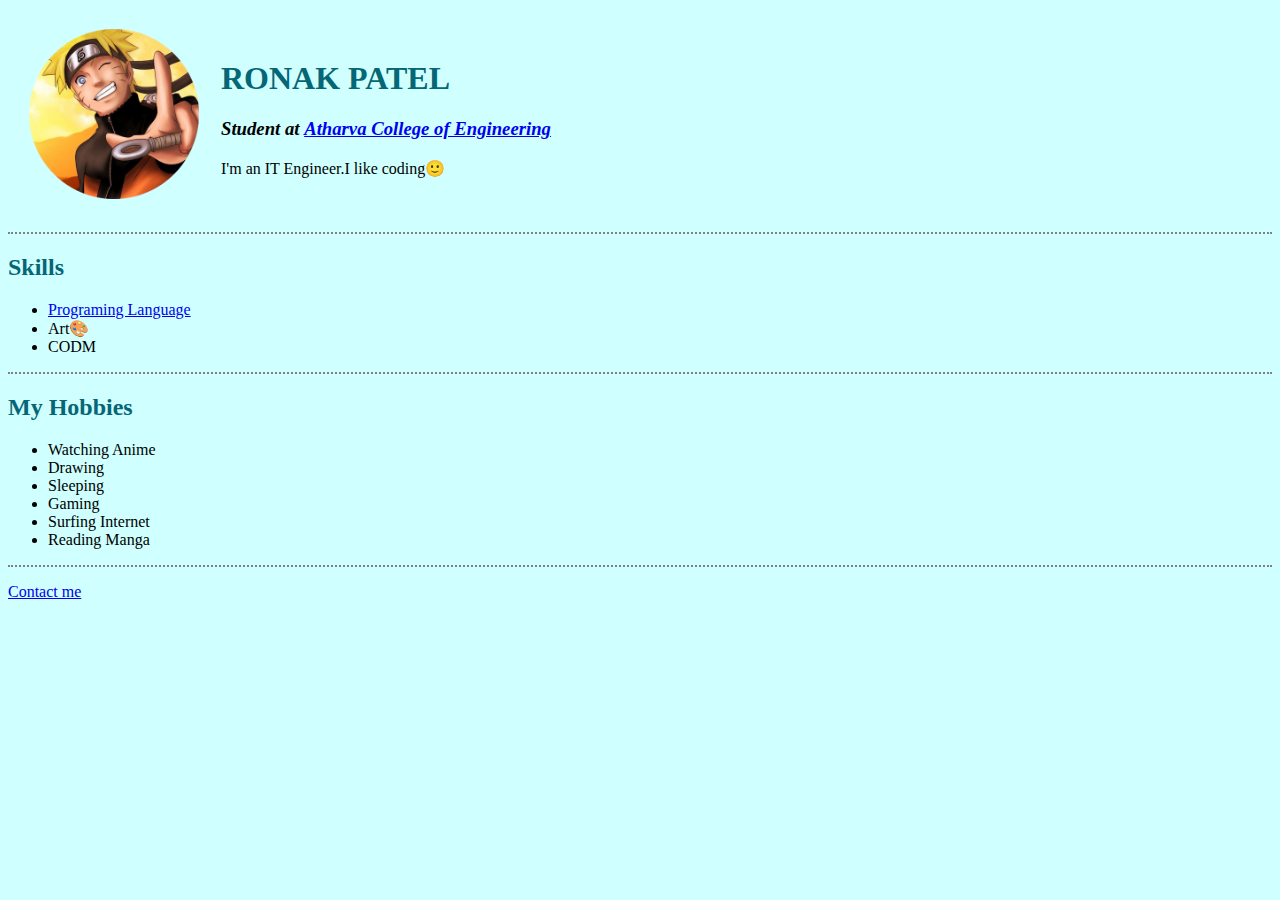
<file: index.html>
<!DOCTYPE html>
<html lang="en" dir="ltr">

<head>
  <meta charset="utf-8">
  <title>CV</title>
  <link rel="stylesheet" href="css/style.css">
</head>

<body >
<table cellspacing="20">
  <tr>
    <td><img src="naruto.png" alt="ronak" width="170" height="170"></td>
    <td >
      <h1>RONAK PATEL</h1>
      <p><em><h3>Student at <a href="http://www.atharvacoe.ac.in/"><strong>Atharva College of Engineering</strong></a></h3></em></p>
      <p>I'm an IT Engineer.I like coding🙂</p>
    </td>
  </tr>
  </table>
  <hr>
  <h2>Skills</h2>
  <ul>
    <li><a href="programing language.html">Programing Language</a></li>
    <li>Art🎨</li>
    <li>CODM</li>

  </ul>
  <hr>
  <h2>My Hobbies</h2>
  <ul>
    <li>Watching Anime</li>
    <li>Drawing</li>
    <li>Sleeping</li>
    <li>Gaming</li>
    <li>Surfing Internet</li>
    <li>Reading Manga</li>
  </ul>
  <hr>
  <p><a href="Contact.html">Contact me</a></p>
</body>

</html>
</file>
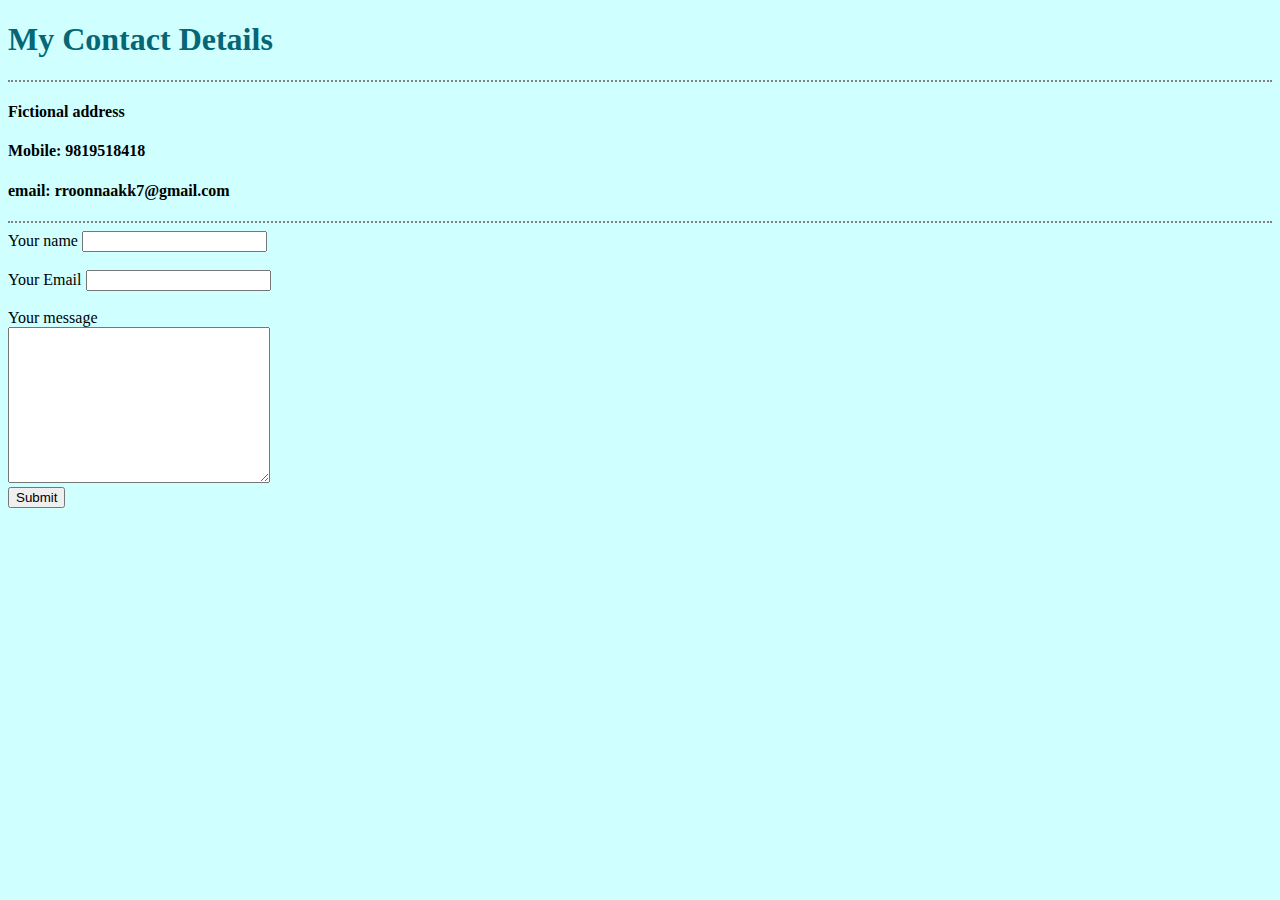
<file: contact.html>
<!DOCTYPE html>
<html lang="en" dir="ltr">
  <head>
    <meta charset="utf-8">
    <title>Contact Details</title>
    <link rel="stylesheet" href="css/style.css">
  </head>
  <body style="background-color:cffffe">
    <h1>My Contact Details</h1>
    <hr>
    <h4>Fictional address</h4>
    <h4>Mobile: 9819518418</h4>
    <h4>email: rroonnaakk7@gmail.com</h4>
    <hr>
    <form class="" action="mailto:rroonnaakk7@gmail.com" method="post">
      <label for="">Your name</label>
      <input type="text" name="" value=""><br><br>
      <label for="">Your Email</label>
      <input type="email" name="" value=""><br><br>
      <label for="">Your message</label><br>
      <textarea name="name" rows="10" cols="30"></textarea><br>
      <input type="submit" name="">
    </form>

  </body>
</html>
</file>
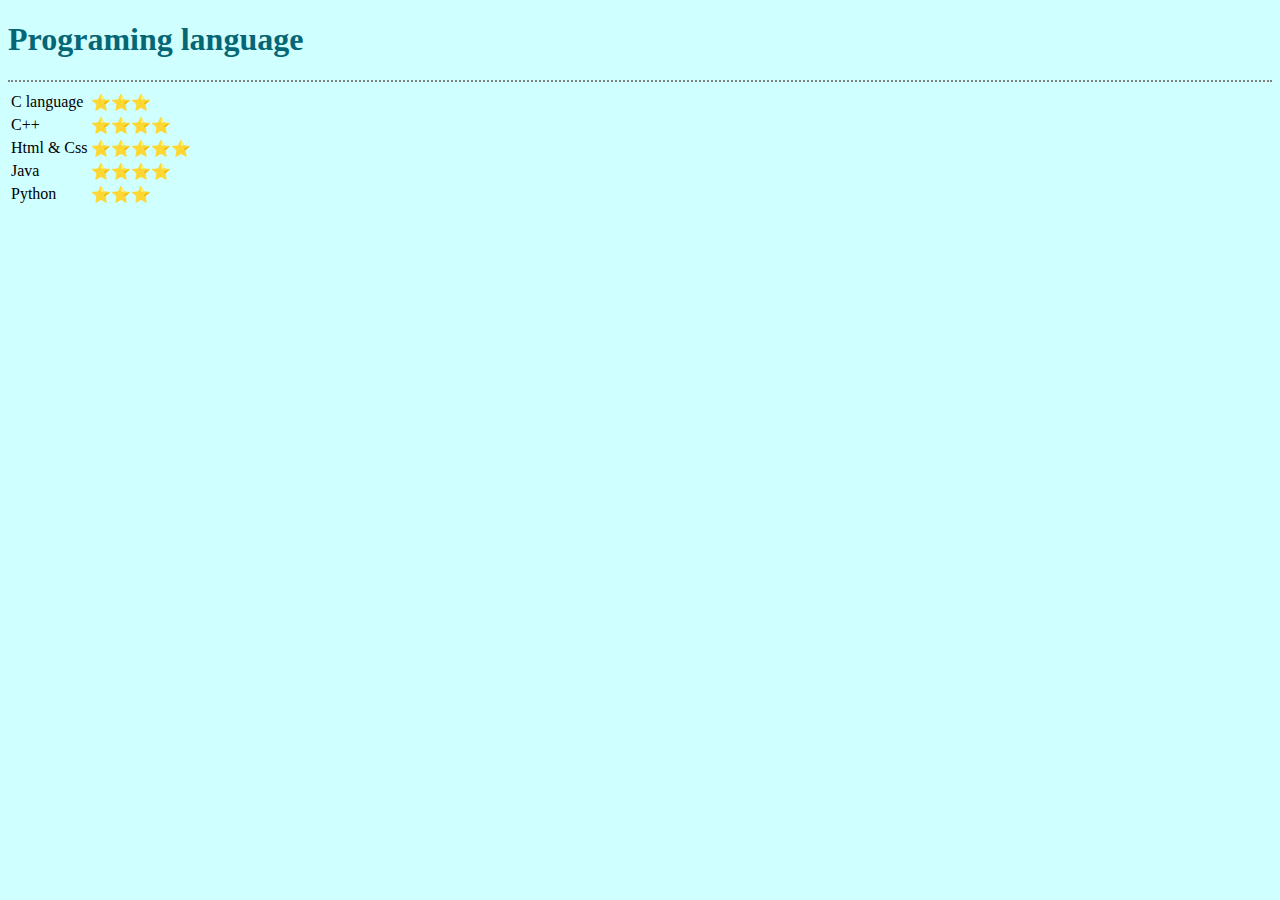
<file: programing language.html>
<!DOCTYPE html>
<html lang="en" dir="ltr">
  <head>
    <meta charset="utf-8">
    <title>Programing language</title>
    <link rel="stylesheet" href="css/style.css">
  </head>
  <body>
    <h1>Programing language</h1>
    <hr>
    <table>
      <tr>
        <td>C language</td>
        <td>⭐⭐⭐</td>
      </tr>
      <tr>
        <td>C++</td>
        <td>⭐⭐⭐⭐</td>
      </tr>
      <tr>
        <td>Html & Css</td>
        <td>⭐⭐⭐⭐⭐</td>
      </tr>
      <tr>
        <td>Java</td>
        <td>⭐⭐⭐⭐</td>
      </tr>
      <tr>
        <td>Python</td>
        <td>⭐⭐⭐</td>
      </tr>
    </table>

  </body>
</html>
</file>
<file: css/style.css>
body{
  background-color: #cffffe;
}
h1{
  color: #056676;

}
h2{
    color: #056676;
}
hr{
  border-style: none;
  border-top-style: dotted;
  border-width: 2px;
  border-color: grey;

}
</file>
